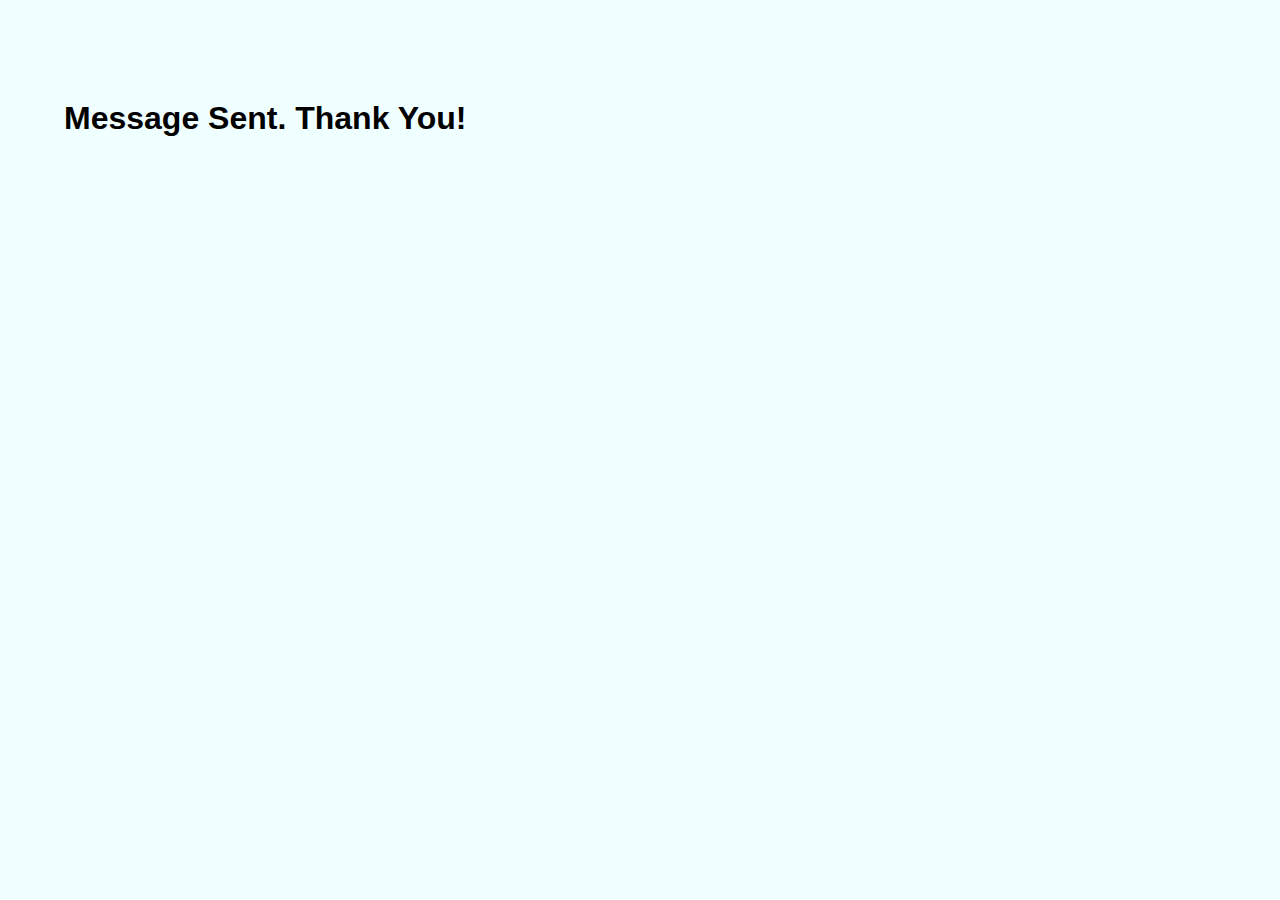
<file: success.html>
<!DOCTYPE html>
<html lang="en">
<head>
    <meta charset="UTF-8">
    <meta name="viewport" content="width=device-width, initial-scale=1.0">
    <title>Document</title>
    <link rel="stylesheet" href="style.css">
    <script src="success.js"></script>
</head>
<body>
    <h1>Message Sent. Thank You!</h1>
</body>
</html>
</file>
<file: style.css>
nav {
    padding: 10px;
    left: 0;
    right: 0;
    display: flex;
    height: 50px;
    background-color: cornflowerblue;
    color: azure;
    font-size: xx-large;
    font-weight: 300;
    justify-content: space-between;
    position: fixed;
    top: 0;
    align-items: center;
    border: 1px black;
    box-shadow: inset 0 0 12px -2px;
}
h1 {
    margin-top: 100px;
}

body {
    font-family:'Trebuchet MS', 'Lucida Sans Unicode', 'Lucida Grande', 'Lucida Sans', Arial, sans-serif;
    background-color:azure;
    margin: 5%;
    margin-bottom: 100px;
}

a {
    color: black;
    text-decoration: none;
    transition-delay: 160ms;
}

.image-blurb {
    display: flex;
    justify-content: space-between;
}

.quote {
    font-family: 'Whisper', cursive;
    font-size:xx-large;
}

.social {
    padding: 10px;
    width: 50px;
    height: 50px;
}

footer {
    left: 0;
    right: 0;
    background-image:linear-gradient(darkolivegreen,forestgreen);
    display: flex;
    justify-content: center;
    position: fixed;
    height: 70px;
    bottom: 0;
    border: 1px black;
    box-shadow: inset 0 0 12px -2px;
}

.grid {
    display: grid;
    grid-template-columns: 1fr 1fr;
    grid-template-rows: 1fr 1fr;
}

.container1 {
    margin-top: 100px;
    height: 250px;
    width: 400px;
    background-color: forestgreen;
    padding: 1px;
    border: solid black;
    border-width: 2px;
    display: flex;
    align-items: center;
    color: azure;
    box-shadow: inset 0 0 12px -2px;
}

.container2 {
    margin-top: 100px;
    height: 250px;
    width: 400px;
    background-color: forestgreen;
    padding: 1px;
    border: solid black;
    border-width: 2px;
    display: flex;
    align-items: center;
    color: azure;
    box-shadow: inset 0 0 12px -2px;
}

.container3 {
    margin-top: 20px;
    height: 250px;
    width: 400px;
    background-color: forestgreen;
    padding: 1px;
    border: solid black;
    border-width: 2px;
    display: flex;
    align-items: center;
    margin-bottom: 100px;
    color: azure;
    box-shadow: inset 0 0 12px -2px;
}

.container4 {
    margin-top: 20px;
    height: 250px;
    width: 400px;
    background-color: forestgreen;
    padding: 1px;
    border: solid black;
    border-width: 2px;
    display: flex;
    align-items: center;
    margin-bottom: 100px;
    color: azure;
    box-shadow: inset 0 0 12px -2px;
}

a:hover {
    color: cornsilk;
}

.fullForm {
    padding: 10px;
    display: grid;
    justify-content: space-between;
    align-items:flex-end;

}

.submit {
   background-color: forestgreen;
   border: none;
   color: azure;
   border-radius: 50%;
   height: 2em;
   width: 8em;
   font-size: larger;
}

.submit:hover {
    background-color:cornflowerblue;
    transition-delay: 160ms;
}
</file>
